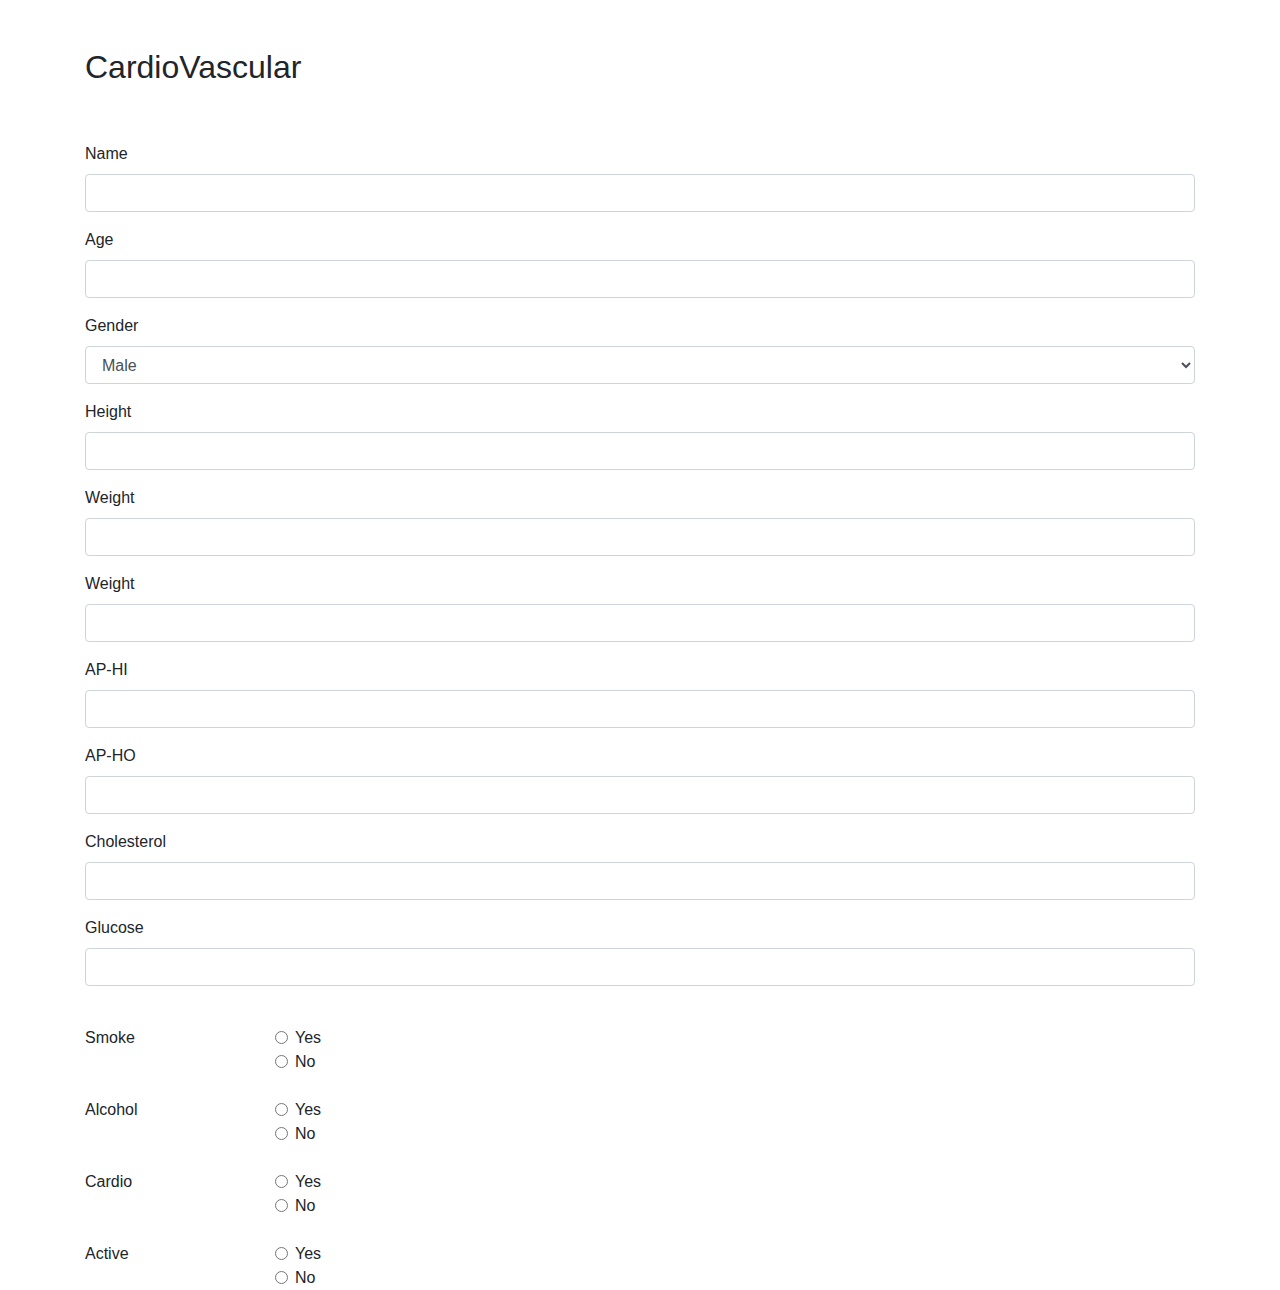
<file: Biostatistics_project-master/index1.html>
<!DOCTYPE html>
<html lang="en">
<head>
    <meta charset="UTF-8">
    <meta http-equiv="X-UA-Compatible" content="IE=edge">
    <meta name="viewport" content="width=device-width, initial-scale=1.0">
    <title>Document</title>
    <link rel="stylesheet"
     href="https://cdn.jsdelivr.net/npm/bootstrap@4.3.1/dist/css/bootstrap.min.css" 
     integrity="sha384-ggOyR0iXCbMQv3Xipma34MD+dH/1fQ784/j6cY/iJTQUOhcWr7x9JvoRxT2MZw1T" 
     crossorigin="anonymous">
     <link rel ="stylesheet" href="css/temp.css">
     <style>
    
        </style>
</head>
<body>
    <div class="container">
        <form>
        <br><br>
            <h2>CardioVascular</h2>
            <br><br>
            <div class="form-group">
              <label for="Name">Name</label>
              <input type="text" class="form-control">
            </div>
            <div class="form-group">
              <label for="age">Age</label>
              <input type="text" class="form-control">
         
            </div>
            <div class="form-group">
              <label for="gender">Gender</label>
              <select class="form-control">
                <option>Male</option>
                <option>Female</option>
              </select>
            </div>
            <div class="form-group">
                <label for="height">Height</label>
                <input type="text" class="form-control">
            </div>
            <div class="form-group">
                <label for="weight">Weight</label>
                <input type="text" class="form-control">
            </div>
            <div class="form-group">
                <label for="weight">Weight</label>
                <input type="text" class="form-control">
            </div>
            <div class="form-group">
                <label for="ap-hi">AP-HI</label>
                <input type="text" class="form-control">
            </div>
            <div class="form-group">
                <label for="ap-ho">AP-HO</label>
                <input type="text" class="form-control">
            </div>
            <div class="form-group">
                <label for="cholesterol">Cholesterol</label>
                <input type="text" class="form-control">
            </div>
            <div class="form-group">
                <label for="gluc">Glucose</label>
                <input type="text" class="form-control">
            </div>
            <br>
            
            <div class="row">
                <legend class="col-form-label col-sm-2 pt-0">Smoke</legend>
                <div class="col-sm-10">
                  <div class="form-check">
                    <input class="form-check-input" type="radio">
                    <label class="form-check-label" for="yes">
                      Yes
                    </label>
                  </div>
                  <div class="form-check">
                    <input class="form-check-input" type="radio" >
                    <label class="form-check-label" for="no">
                      No
                    </label>
                  </div>
                </div>
              </div>
              <br>

              <div class="row">
                <legend class="col-form-label col-sm-2 pt-0">Alcohol</legend>
                <div class="col-sm-10">
                  <div class="form-check">
                    <input class="form-check-input" type="radio">
                    <label class="form-check-label" for="yes">
                      Yes
                    </label>
                  </div>
                  <div class="form-check">
                    <input class="form-check-input" type="radio" >
                    <label class="form-check-label" for="no">
                      No
                    </label>
                  </div>
                </div>
              </div>
              <br>

              <div class="row">
                <legend class="col-form-label col-sm-2 pt-0">Cardio</legend>
                <div class="col-sm-10">
                  <div class="form-check">
                    <input class="form-check-input" type="radio">
                    <label class="form-check-label" for="yes">
                      Yes
                    </label>
                  </div>
                  <div class="form-check">
                    <input class="form-check-input" type="radio" >
                    <label class="form-check-label" for="no">
                      No
                    </label>
                  </div>
                </div>
              </div>
              <br>

              <div class="row">
                <legend class="col-form-label col-sm-2 pt-0">Active</legend>
                <div class="col-sm-10">
                  <div class="form-check">
                    <input class="form-check-input" type="radio">
                    <label class="form-check-label" for="yes">
                      Yes
                    </label>
                  </div>
                  <div class="form-check">
                    <input class="form-check-input" type="radio" >
                    <label class="form-check-label" for="no">
                      No
                    </label>
                  </div>
                </div>
              </div>


          </form>
    </div>
</body>
</html>
</file>
<file: Biostatistics_project-master/css/temp.css>
/* body {
    background-color: rosybrown
  } */
</file>
